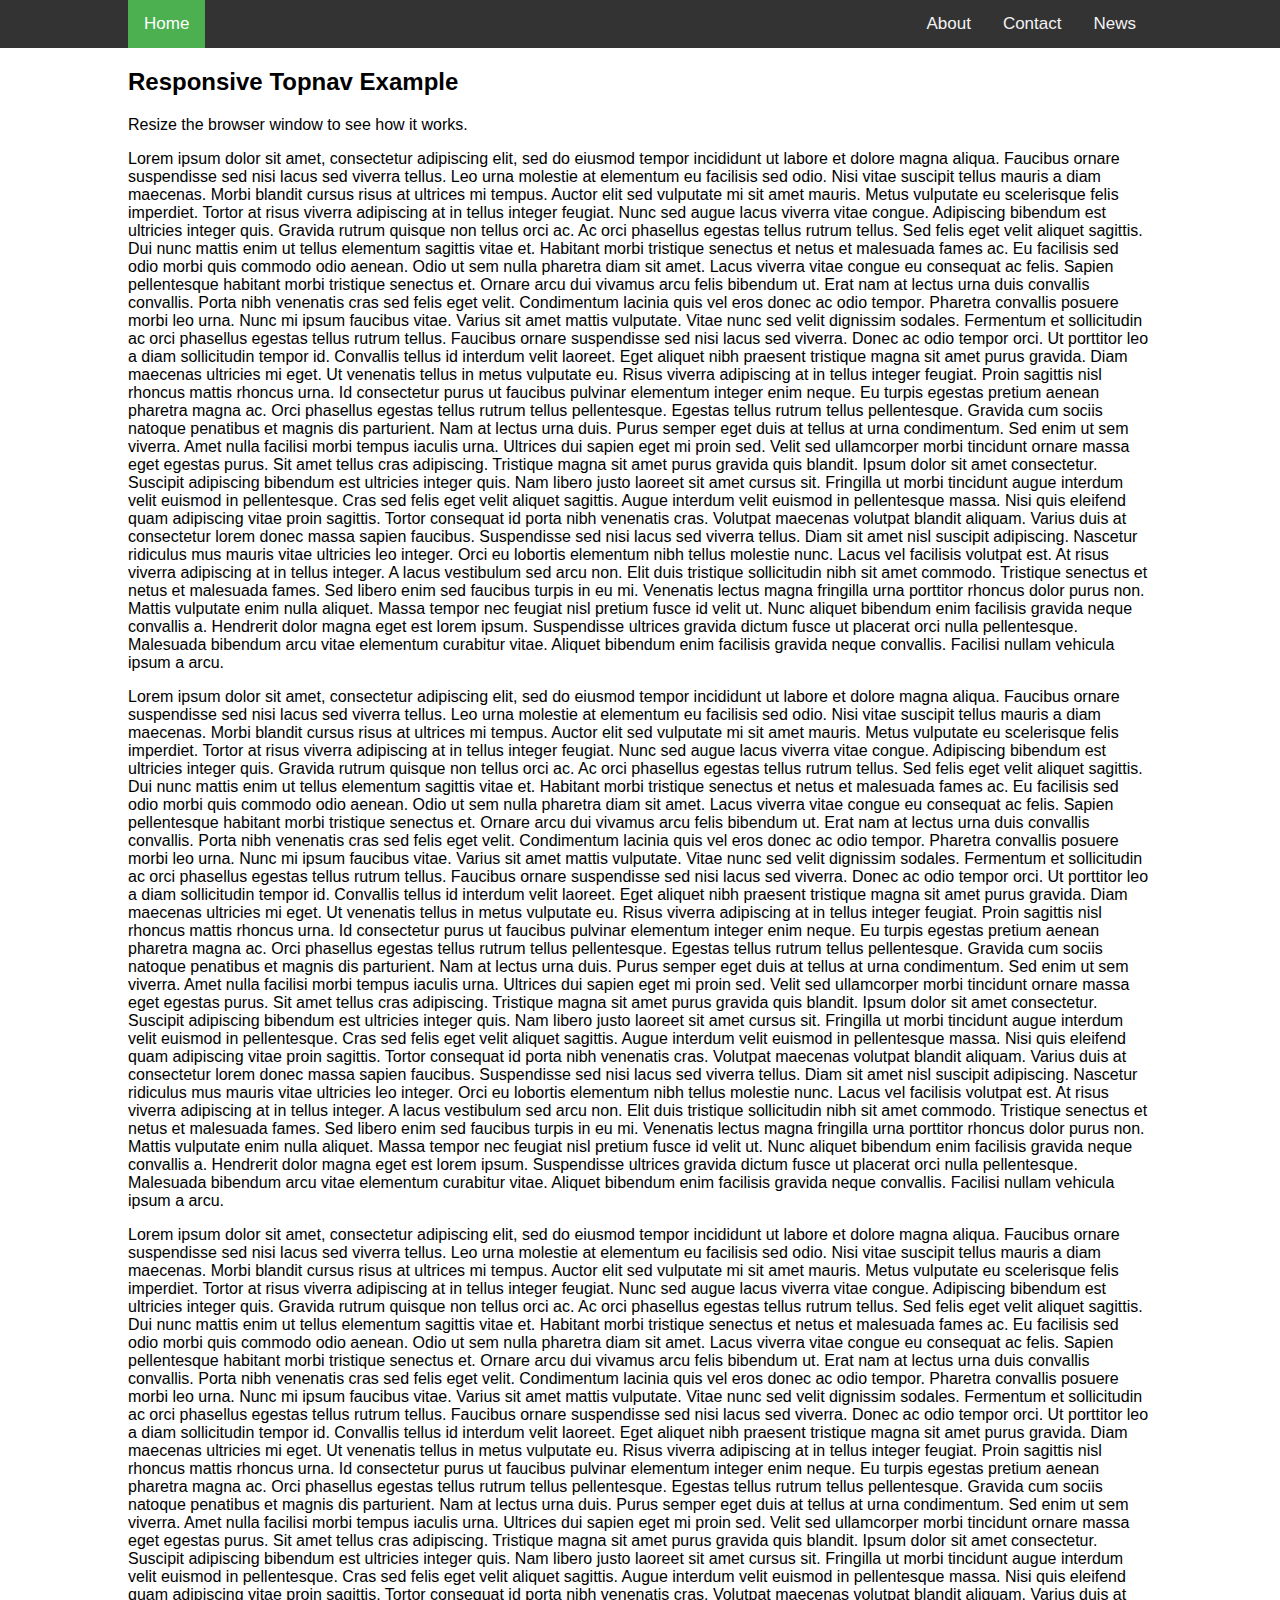
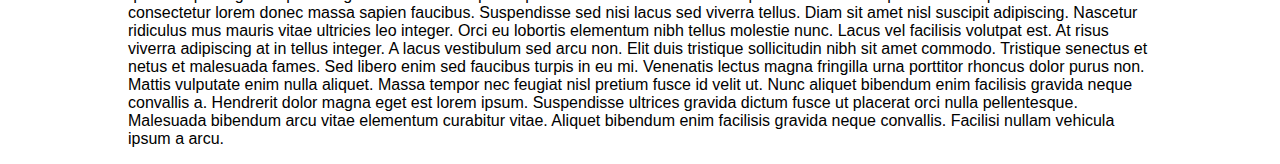
<file: test.html>
<!DOCTYPE html>
<html>
<head>
<meta name="viewport" content="width=device-width, initial-scale=1">
<link rel="stylesheet" href="https://cdnjs.cloudflare.com/ajax/libs/font-awesome/4.7.0/css/font-awesome.min.css">
<style>
body {
  margin: 0;
  font-family: Arial, Helvetica, sans-serif;
}

.topnav {
  overflow: hidden;
  background-color: #333;
  position: fixed;
  top: 0;
  width: 100%;
}

.elements {
  width: 80%;
  margin: auto;
}

.topnav a {
  float: left;
  display: block;
  color: #f2f2f2;
  text-align: center;
  padding: 14px 16px;
  text-decoration: none;
  font-size: 17px;
}

.topnav #text-link {
  float: right;
}

.topnav a:hover {
  background-color: #ddd;
  color: black;
}

.topnav a.active {
  background-color: #4CAF50;
  color: white;
}

.topnav .icon {
  display: none;
}

.top-padding {
  padding-top: 3rem;
}

.top-extra-padding {
  padding-top: 12rem;
}

#main-div {
  width: 80%;
  margin: auto;
}

@media screen and (max-width: 600px) {
  .topnav a:not(:first-child) {display: none;}
  .topnav a.icon {
    float: right;
    display: block;
  }
}

@media screen and (max-width: 600px) {
  .topnav.responsive .elements {position: relative;}
  .topnav.responsive .icon {
    position: absolute;
    right: 0;
    top: 0;
  }
  .topnav.responsive a {
    float: none !important;
    display: block;
    text-align: left;
  }
  .topnav.responsive #text-link {
    text-align: center;
  }
}
</style>
</head>
<body>

<div class="topnav" id="myTopnav">
    <div class="elements">
      <a href="#home" class="active">Home</a>
      <a id="text-link" href="#news">News</a>
      <a id="text-link" href="#contact">Contact</a>
      <a id="text-link" href="#about">About</a>
      <a href="javascript:void(0);" class="icon" onclick="myFunction()">
        <i class="fa fa-bars"></i>
      </a>
  </div>
</div>

<div id="main-div" class="top-padding">
  <h2>Responsive Topnav Example</h2>
  <p>Resize the browser window to see how it works.</p>
  <p>
    Lorem ipsum dolor sit amet, consectetur adipiscing elit, sed do eiusmod tempor incididunt ut labore et dolore magna aliqua. Faucibus ornare suspendisse sed nisi lacus sed viverra tellus. Leo urna molestie at elementum eu facilisis sed odio. Nisi vitae suscipit tellus mauris a diam maecenas. Morbi blandit cursus risus at ultrices mi tempus. Auctor elit sed vulputate mi sit amet mauris. Metus vulputate eu scelerisque felis imperdiet. Tortor at risus viverra adipiscing at in tellus integer feugiat. Nunc sed augue lacus viverra vitae congue. Adipiscing bibendum est ultricies integer quis.
    
    Gravida rutrum quisque non tellus orci ac. Ac orci phasellus egestas tellus rutrum tellus. Sed felis eget velit aliquet sagittis. Dui nunc mattis enim ut tellus elementum sagittis vitae et. Habitant morbi tristique senectus et netus et malesuada fames ac. Eu facilisis sed odio morbi quis commodo odio aenean. Odio ut sem nulla pharetra diam sit amet. Lacus viverra vitae congue eu consequat ac felis. Sapien pellentesque habitant morbi tristique senectus et. Ornare arcu dui vivamus arcu felis bibendum ut. Erat nam at lectus urna duis convallis convallis. Porta nibh venenatis cras sed felis eget velit. Condimentum lacinia quis vel eros donec ac odio tempor. Pharetra convallis posuere morbi leo urna. Nunc mi ipsum faucibus vitae.
    
    Varius sit amet mattis vulputate. Vitae nunc sed velit dignissim sodales. Fermentum et sollicitudin ac orci phasellus egestas tellus rutrum tellus. Faucibus ornare suspendisse sed nisi lacus sed viverra. Donec ac odio tempor orci. Ut porttitor leo a diam sollicitudin tempor id. Convallis tellus id interdum velit laoreet. Eget aliquet nibh praesent tristique magna sit amet purus gravida. Diam maecenas ultricies mi eget. Ut venenatis tellus in metus vulputate eu. Risus viverra adipiscing at in tellus integer feugiat. Proin sagittis nisl rhoncus mattis rhoncus urna. Id consectetur purus ut faucibus pulvinar elementum integer enim neque. Eu turpis egestas pretium aenean pharetra magna ac. Orci phasellus egestas tellus rutrum tellus pellentesque. Egestas tellus rutrum tellus pellentesque. Gravida cum sociis natoque penatibus et magnis dis parturient.
    
    Nam at lectus urna duis. Purus semper eget duis at tellus at urna condimentum. Sed enim ut sem viverra. Amet nulla facilisi morbi tempus iaculis urna. Ultrices dui sapien eget mi proin sed. Velit sed ullamcorper morbi tincidunt ornare massa eget egestas purus. Sit amet tellus cras adipiscing. Tristique magna sit amet purus gravida quis blandit. Ipsum dolor sit amet consectetur. Suscipit adipiscing bibendum est ultricies integer quis. Nam libero justo laoreet sit amet cursus sit. Fringilla ut morbi tincidunt augue interdum velit euismod in pellentesque. Cras sed felis eget velit aliquet sagittis. Augue interdum velit euismod in pellentesque massa. Nisi quis eleifend quam adipiscing vitae proin sagittis. Tortor consequat id porta nibh venenatis cras. Volutpat maecenas volutpat blandit aliquam. Varius duis at consectetur lorem donec massa sapien faucibus.
    
    Suspendisse sed nisi lacus sed viverra tellus. Diam sit amet nisl suscipit adipiscing. Nascetur ridiculus mus mauris vitae ultricies leo integer. Orci eu lobortis elementum nibh tellus molestie nunc. Lacus vel facilisis volutpat est. At risus viverra adipiscing at in tellus integer. A lacus vestibulum sed arcu non. Elit duis tristique sollicitudin nibh sit amet commodo. Tristique senectus et netus et malesuada fames. Sed libero enim sed faucibus turpis in eu mi. Venenatis lectus magna fringilla urna porttitor rhoncus dolor purus non. Mattis vulputate enim nulla aliquet. Massa tempor nec feugiat nisl pretium fusce id velit ut. Nunc aliquet bibendum enim facilisis gravida neque convallis a. Hendrerit dolor magna eget est lorem ipsum. Suspendisse ultrices gravida dictum fusce ut placerat orci nulla pellentesque. Malesuada bibendum arcu vitae elementum curabitur vitae. Aliquet bibendum enim facilisis gravida neque convallis. Facilisi nullam vehicula ipsum a arcu.</p>
    <p>
        Lorem ipsum dolor sit amet, consectetur adipiscing elit, sed do eiusmod tempor incididunt ut labore et dolore magna aliqua. Faucibus ornare suspendisse sed nisi lacus sed viverra tellus. Leo urna molestie at elementum eu facilisis sed odio. Nisi vitae suscipit tellus mauris a diam maecenas. Morbi blandit cursus risus at ultrices mi tempus. Auctor elit sed vulputate mi sit amet mauris. Metus vulputate eu scelerisque felis imperdiet. Tortor at risus viverra adipiscing at in tellus integer feugiat. Nunc sed augue lacus viverra vitae congue. Adipiscing bibendum est ultricies integer quis.
        
        Gravida rutrum quisque non tellus orci ac. Ac orci phasellus egestas tellus rutrum tellus. Sed felis eget velit aliquet sagittis. Dui nunc mattis enim ut tellus elementum sagittis vitae et. Habitant morbi tristique senectus et netus et malesuada fames ac. Eu facilisis sed odio morbi quis commodo odio aenean. Odio ut sem nulla pharetra diam sit amet. Lacus viverra vitae congue eu consequat ac felis. Sapien pellentesque habitant morbi tristique senectus et. Ornare arcu dui vivamus arcu felis bibendum ut. Erat nam at lectus urna duis convallis convallis. Porta nibh venenatis cras sed felis eget velit. Condimentum lacinia quis vel eros donec ac odio tempor. Pharetra convallis posuere morbi leo urna. Nunc mi ipsum faucibus vitae.
        
        Varius sit amet mattis vulputate. Vitae nunc sed velit dignissim sodales. Fermentum et sollicitudin ac orci phasellus egestas tellus rutrum tellus. Faucibus ornare suspendisse sed nisi lacus sed viverra. Donec ac odio tempor orci. Ut porttitor leo a diam sollicitudin tempor id. Convallis tellus id interdum velit laoreet. Eget aliquet nibh praesent tristique magna sit amet purus gravida. Diam maecenas ultricies mi eget. Ut venenatis tellus in metus vulputate eu. Risus viverra adipiscing at in tellus integer feugiat. Proin sagittis nisl rhoncus mattis rhoncus urna. Id consectetur purus ut faucibus pulvinar elementum integer enim neque. Eu turpis egestas pretium aenean pharetra magna ac. Orci phasellus egestas tellus rutrum tellus pellentesque. Egestas tellus rutrum tellus pellentesque. Gravida cum sociis natoque penatibus et magnis dis parturient.
        
        Nam at lectus urna duis. Purus semper eget duis at tellus at urna condimentum. Sed enim ut sem viverra. Amet nulla facilisi morbi tempus iaculis urna. Ultrices dui sapien eget mi proin sed. Velit sed ullamcorper morbi tincidunt ornare massa eget egestas purus. Sit amet tellus cras adipiscing. Tristique magna sit amet purus gravida quis blandit. Ipsum dolor sit amet consectetur. Suscipit adipiscing bibendum est ultricies integer quis. Nam libero justo laoreet sit amet cursus sit. Fringilla ut morbi tincidunt augue interdum velit euismod in pellentesque. Cras sed felis eget velit aliquet sagittis. Augue interdum velit euismod in pellentesque massa. Nisi quis eleifend quam adipiscing vitae proin sagittis. Tortor consequat id porta nibh venenatis cras. Volutpat maecenas volutpat blandit aliquam. Varius duis at consectetur lorem donec massa sapien faucibus.
        
        Suspendisse sed nisi lacus sed viverra tellus. Diam sit amet nisl suscipit adipiscing. Nascetur ridiculus mus mauris vitae ultricies leo integer. Orci eu lobortis elementum nibh tellus molestie nunc. Lacus vel facilisis volutpat est. At risus viverra adipiscing at in tellus integer. A lacus vestibulum sed arcu non. Elit duis tristique sollicitudin nibh sit amet commodo. Tristique senectus et netus et malesuada fames. Sed libero enim sed faucibus turpis in eu mi. Venenatis lectus magna fringilla urna porttitor rhoncus dolor purus non. Mattis vulputate enim nulla aliquet. Massa tempor nec feugiat nisl pretium fusce id velit ut. Nunc aliquet bibendum enim facilisis gravida neque convallis a. Hendrerit dolor magna eget est lorem ipsum. Suspendisse ultrices gravida dictum fusce ut placerat orci nulla pellentesque. Malesuada bibendum arcu vitae elementum curabitur vitae. Aliquet bibendum enim facilisis gravida neque convallis. Facilisi nullam vehicula ipsum a arcu.</p>
    <p>
        Lorem ipsum dolor sit amet, consectetur adipiscing elit, sed do eiusmod tempor incididunt ut labore et dolore magna aliqua. Faucibus ornare suspendisse sed nisi lacus sed viverra tellus. Leo urna molestie at elementum eu facilisis sed odio. Nisi vitae suscipit tellus mauris a diam maecenas. Morbi blandit cursus risus at ultrices mi tempus. Auctor elit sed vulputate mi sit amet mauris. Metus vulputate eu scelerisque felis imperdiet. Tortor at risus viverra adipiscing at in tellus integer feugiat. Nunc sed augue lacus viverra vitae congue. Adipiscing bibendum est ultricies integer quis.
        
        Gravida rutrum quisque non tellus orci ac. Ac orci phasellus egestas tellus rutrum tellus. Sed felis eget velit aliquet sagittis. Dui nunc mattis enim ut tellus elementum sagittis vitae et. Habitant morbi tristique senectus et netus et malesuada fames ac. Eu facilisis sed odio morbi quis commodo odio aenean. Odio ut sem nulla pharetra diam sit amet. Lacus viverra vitae congue eu consequat ac felis. Sapien pellentesque habitant morbi tristique senectus et. Ornare arcu dui vivamus arcu felis bibendum ut. Erat nam at lectus urna duis convallis convallis. Porta nibh venenatis cras sed felis eget velit. Condimentum lacinia quis vel eros donec ac odio tempor. Pharetra convallis posuere morbi leo urna. Nunc mi ipsum faucibus vitae.
        
        Varius sit amet mattis vulputate. Vitae nunc sed velit dignissim sodales. Fermentum et sollicitudin ac orci phasellus egestas tellus rutrum tellus. Faucibus ornare suspendisse sed nisi lacus sed viverra. Donec ac odio tempor orci. Ut porttitor leo a diam sollicitudin tempor id. Convallis tellus id interdum velit laoreet. Eget aliquet nibh praesent tristique magna sit amet purus gravida. Diam maecenas ultricies mi eget. Ut venenatis tellus in metus vulputate eu. Risus viverra adipiscing at in tellus integer feugiat. Proin sagittis nisl rhoncus mattis rhoncus urna. Id consectetur purus ut faucibus pulvinar elementum integer enim neque. Eu turpis egestas pretium aenean pharetra magna ac. Orci phasellus egestas tellus rutrum tellus pellentesque. Egestas tellus rutrum tellus pellentesque. Gravida cum sociis natoque penatibus et magnis dis parturient.
        
        Nam at lectus urna duis. Purus semper eget duis at tellus at urna condimentum. Sed enim ut sem viverra. Amet nulla facilisi morbi tempus iaculis urna. Ultrices dui sapien eget mi proin sed. Velit sed ullamcorper morbi tincidunt ornare massa eget egestas purus. Sit amet tellus cras adipiscing. Tristique magna sit amet purus gravida quis blandit. Ipsum dolor sit amet consectetur. Suscipit adipiscing bibendum est ultricies integer quis. Nam libero justo laoreet sit amet cursus sit. Fringilla ut morbi tincidunt augue interdum velit euismod in pellentesque. Cras sed felis eget velit aliquet sagittis. Augue interdum velit euismod in pellentesque massa. Nisi quis eleifend quam adipiscing vitae proin sagittis. Tortor consequat id porta nibh venenatis cras. Volutpat maecenas volutpat blandit aliquam. Varius duis at consectetur lorem donec massa sapien faucibus.
        
        Suspendisse sed nisi lacus sed viverra tellus. Diam sit amet nisl suscipit adipiscing. Nascetur ridiculus mus mauris vitae ultricies leo integer. Orci eu lobortis elementum nibh tellus molestie nunc. Lacus vel facilisis volutpat est. At risus viverra adipiscing at in tellus integer. A lacus vestibulum sed arcu non. Elit duis tristique sollicitudin nibh sit amet commodo. Tristique senectus et netus et malesuada fames. Sed libero enim sed faucibus turpis in eu mi. Venenatis lectus magna fringilla urna porttitor rhoncus dolor purus non. Mattis vulputate enim nulla aliquet. Massa tempor nec feugiat nisl pretium fusce id velit ut. Nunc aliquet bibendum enim facilisis gravida neque convallis a. Hendrerit dolor magna eget est lorem ipsum. Suspendisse ultrices gravida dictum fusce ut placerat orci nulla pellentesque. Malesuada bibendum arcu vitae elementum curabitur vitae. Aliquet bibendum enim facilisis gravida neque convallis. Facilisi nullam vehicula ipsum a arcu.</p>
</div>

<script>
function myFunction() {
  var x = document.getElementById("myTopnav");
  var m_div = document.getElementById("main-div");
  if (x.className === "topnav") {
    x.className += " responsive";
    m_div.className += " top-extra-padding";
  } else {
    x.className = "topnav";
    m_div.className = "top-padding";
  }
}
</script>

</body>
</html>
</file>
